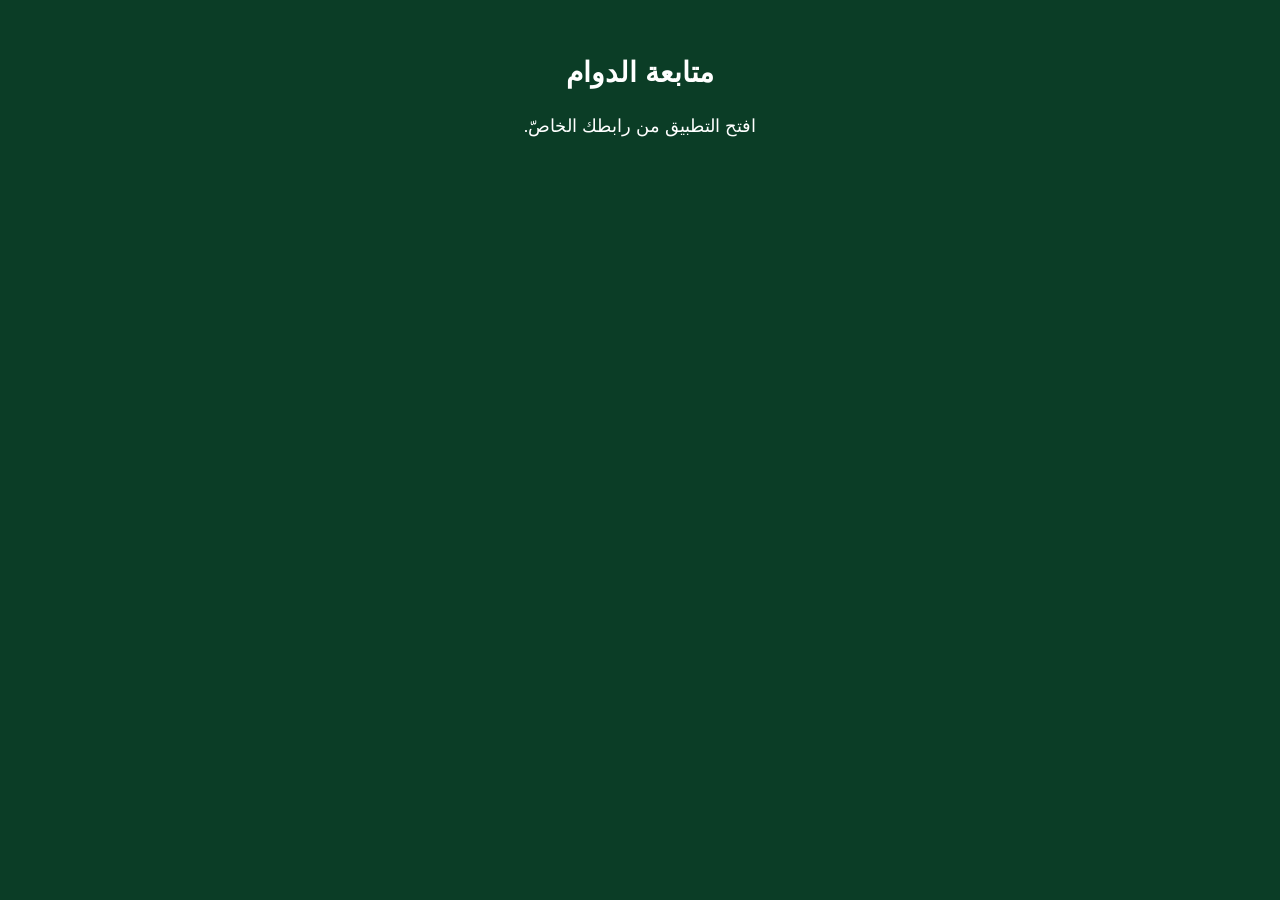
<file: index.html>
<!DOCTYPE html>
<html lang="ar" dir="rtl">
<head>
<meta charset="utf-8">
<meta name="viewport" content="width=device-width, initial-scale=1, viewport-fit=cover">
<meta name="theme-color" content="#0b3d26">
<meta name="apple-mobile-web-app-capable" content="yes">
<meta name="mobile-web-app-capable" content="yes">
<meta name="apple-mobile-web-app-status-bar-style" content="black-translucent">
<meta name="apple-mobile-web-app-title" content="متابعة الدوام">
<title>متابعة الدوام</title>
<link rel="manifest" href="manifest.webmanifest">
<link rel="icon" type="image/png" href="icon-192.png?v=3">
<link rel="apple-touch-icon" href="apple-touch-icon.png?v=3">
<style>
  html, body { margin: 0; height: 100%; background: #0b3d26; overflow: hidden; }
  body { box-sizing: border-box; padding-top: env(safe-area-inset-top); }
  iframe { display: block; width: 100%; height: 100%; border: 0; background: #f4f6f5; }
  .msg { color: #fff; font-family: -apple-system, "Segoe UI", Tahoma, sans-serif; text-align: center; padding: 48px 20px; font-size: 18px; line-height: 1.8; }
  .msg b { display: block; font-size: 28px; margin-bottom: 12px; }
</style>
</head>
<body>
<script>
/* غلافُ التطبيق المثبَّت: الأيقونةُ والتثبيت وقفلُ الشاشة هنا · والواجهةُ نفسُها في Apps Script داخل الإطار */
(function () {
  var ENGINE = 'https://script.google.com/macros/s/AKfycbyrGD6_YuWOT439G1RxY-GVze0-mn0u6XuQCoSks_L4bBHRyUKI89ODTdBFUq3r2zSnqg/exec';
  var k = '', m = location.search.match(/[?&]k=([^&#]+)/);
  try {
    if (m) { k = decodeURIComponent(m[1]); localStorage.setItem('tabour_k', k); }
    else k = localStorage.getItem('tabour_k') || '';
  } catch (e) {
    if (m) k = decodeURIComponent(m[1]);
  }
  if (!k) {
    document.body.innerHTML = '<div class="msg"><b>متابعة الدوام</b>افتح التطبيق من رابطك الخاصّ.</div>';
    return;
  }
  var f = document.createElement('iframe');
  f.title = 'متابعة الدوام';
  f.src = ENGINE + '?p=app&k=' + encodeURIComponent(k);
  document.body.appendChild(f);

  /* الإطارُ يقول متى يبدأ التحضيرُ وينتهي — فتبقى الشاشةُ مضاءةً في وقته وحدَه */
  var lock = null, want = false;
  function apply() {
    if (!('wakeLock' in navigator)) return;
    if (want && !lock && !document.hidden) {
      navigator.wakeLock.request('screen').then(function (l) {
        lock = l;
        l.addEventListener('release', function () { lock = null; });
      }).catch(function () {});
    } else if (!want && lock) {
      lock.release();
      lock = null;
    }
  }
  window.addEventListener('message', function (e) {
    if (e.data && typeof e.data.tabourWake === 'boolean') { want = e.data.tabourWake; apply(); }
  });
  document.addEventListener('visibilitychange', function () { if (!document.hidden) apply(); });

  if ('serviceWorker' in navigator) navigator.serviceWorker.register('sw.js').catch(function () {});
})();
</script>
</body>
</html>
</file>
